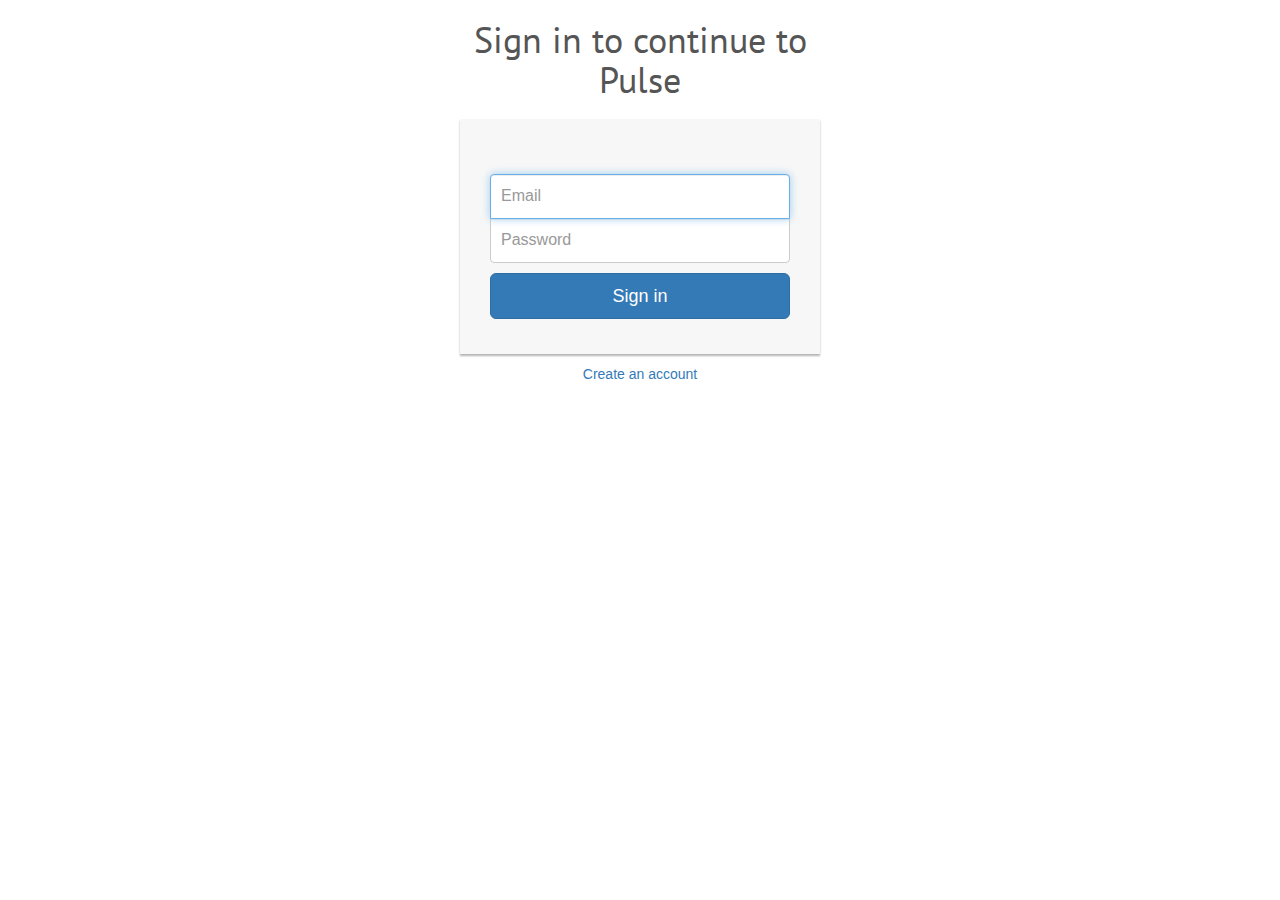
<file: login.html>
<!DOCTYPE html>
<html>
    
    <link rel="stylesheet" href="https://maxcdn.bootstrapcdn.com/bootstrap/3.3.4/css/bootstrap.min.css">
    <link href='http://fonts.googleapis.com/css?family=PT+Sans' rel='stylesheet' type='text/css'>
    <link rel = "stylesheet" type = "text/css" href="styles.css">
    
<body>

<div class="container">
    <div class="row">
        <div class="col-sm-6 col-md-4 col-md-offset-4">
            <h1 class="text-center login-title">Sign in to continue to Pulse</h1>
            <div class="account-wall">
                <form class="form-signin">
                <input type="text" class="form-control" placeholder="Email" required autofocus>
                <input type="password" class="form-control" placeholder="Password" required>
                <button class="btn btn-lg btn-primary btn-block" type="submit">
                    Sign in</button>
                
                </form>
            </div>
            <a href="#" class="text-center new-account">Create an account </a>
        </div>
    </div>
</div>
    </body>
</html>
</file>
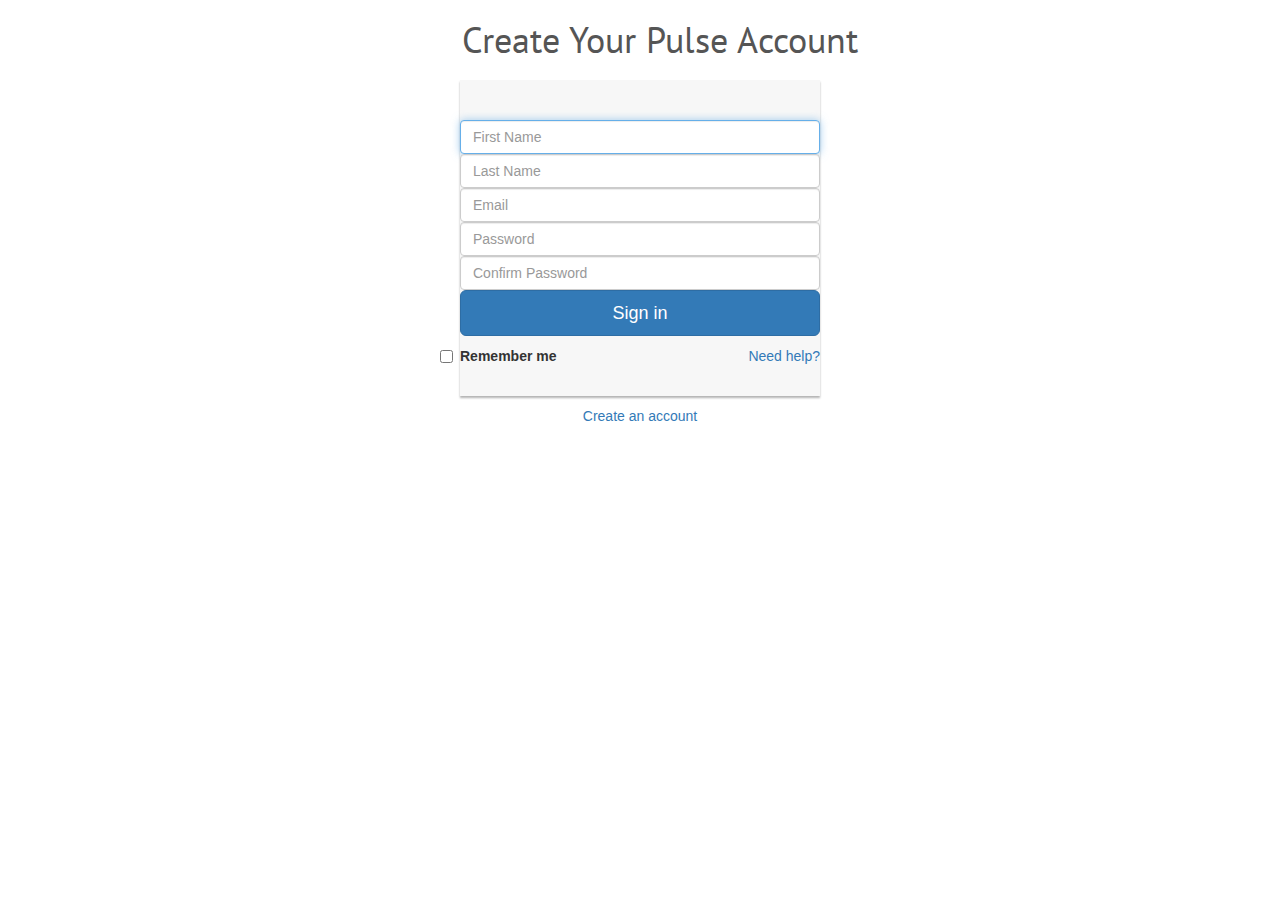
<file: register.html>
<!DOCTYPE html>
<html>
    
    <link rel="stylesheet" href="https://maxcdn.bootstrapcdn.com/bootstrap/3.3.4/css/bootstrap.min.css">
    <link href='http://fonts.googleapis.com/css?family=PT+Sans' rel='stylesheet' type='text/css'>
    <link rel = "stylesheet" type = "text/css" href="styles.css">
    
<body>

<div class="container">
    <div class="row">
        <div class="col-sm-6 col-md-4 col-md-offset-4">
            <h1 class="text-center login-title" style="width: 400px;">Create Your Pulse Account</h1>
            <div class="account-wall">
                <form class="form-register">
                    
            
                <input type="text" class="form-control" placeholder="First Name" required autofocus>
                <input type="text" class="form-control" placeholder="Last Name" required autofocus>            
                <input type="text" class="form-control" placeholder="Email" required autofocus>
                <input type="password" class="form-control" placeholder="Password" required>
                <input type="password" class="form-control" placeholder="Confirm Password" required>
                <button class="btn btn-lg btn-primary btn-block" type="submit">
                    Sign in</button>
                <label class="checkbox pull-left">
                    <input type="checkbox" value="remember-me">
                    Remember me
                </label>
                <a href="#" class="pull-right need-help">Need help? </a><span class="clearfix"></span>
                </form>
            </div>
            <a href="#" class="text-center new-account">Create an account </a>
        </div>
    </div>
</div>
    </body>
</html>
</file>
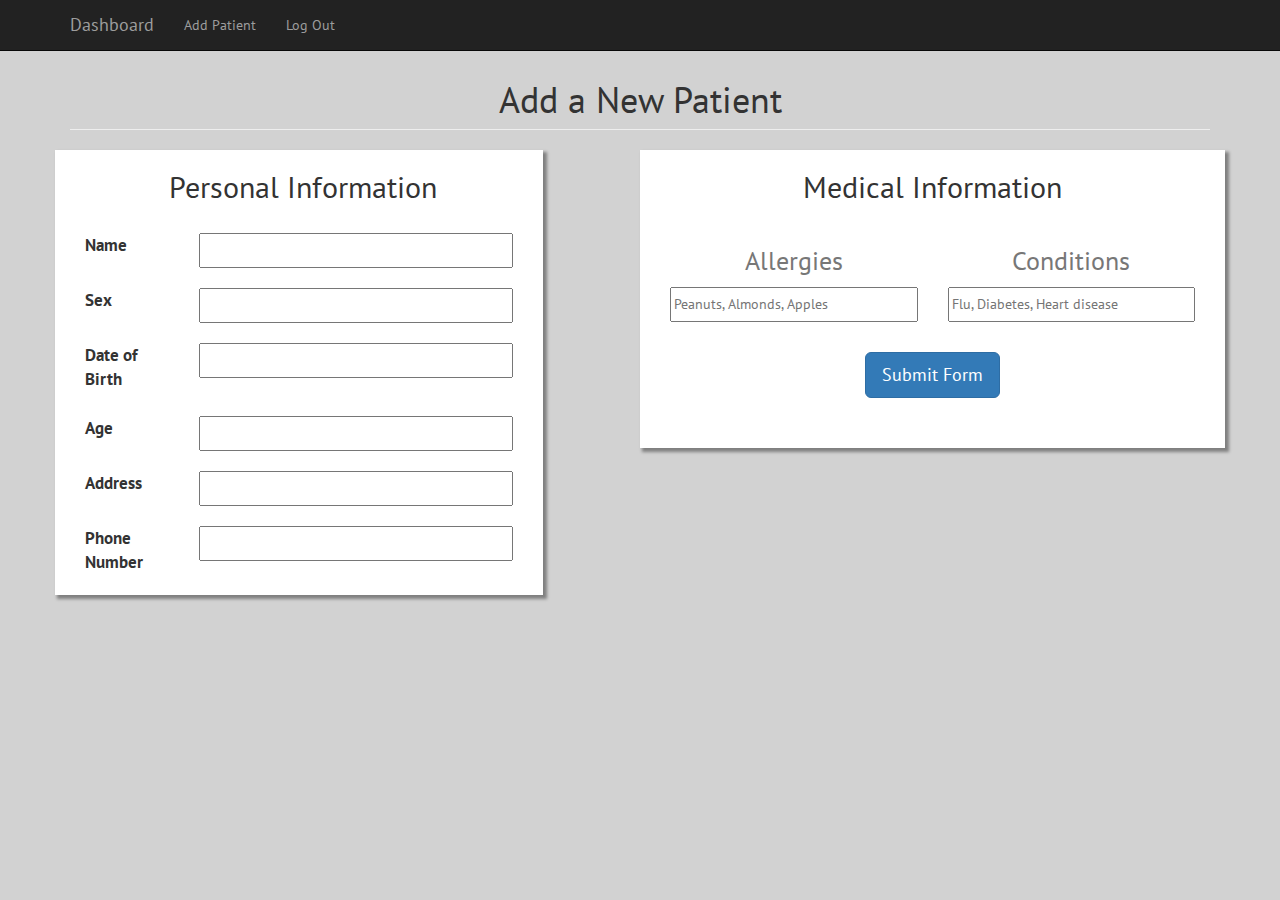
<file: templates/add_patient.html>
<!DOCTYPE html>
<html lang="en">

    <head>

        <meta charset="utf-8">
        <meta http-equiv="X-UA-Compatible" content="IE=edge">
        <meta name="viewport" content="width=device-width, initial-scale=1">
        <meta name="description" content="">
        <title>Add a Patient</title>
        <meta name="author" content="">

        <link rel = "stylesheet" type = "text/css" href="/static/css/col-portfolio.css">
        <link rel = "stylesheet" type = "text/css" href="/static/css/styles.css">

        <link rel="stylesheet" href="https://maxcdn.bootstrapcdn.com/bootstrap/3.3.4/css/bootstrap.min.css">
        
        <script src="https://ajax.googleapis.com/ajax/libs/jquery/1.11.3/jquery.min.js"></script>
        <link href='http://fonts.googleapis.com/css?family=PT+Sans' rel='stylesheet' type='text/css'>
    </head>

    <body style="background-color: #d2d2d2">
        <!-- Navigation -->
        <nav class="navbar navbar-inverse navbar-fixed-top" role="navigation">
            <div class="container">
                <!-- Brand and toggle get grouped for better mobile display -->
                <div class="navbar-header">
                    <button type="button" class="navbar-toggle" data-toggle="collapse" data-target="#bs-example-navbar-collapse-1">
                        <span class="sr-only">Toggle navigation</span>
                        <span class="icon-bar"></span>
                        <span class="icon-bar"></span>
                        <span class="icon-bar"></span>
                    </button>
                    <a class="navbar-brand" href="/dashboard">Dashboard</a>
                </div>
                <!-- Collect the nav links, forms, and other content for toggling -->
                <div class="collapse navbar-collapse" id="bs-example-navbar-collapse-1">
                    <ul class="nav navbar-nav">
                        <li>
                            <a href="/add_patient">Add Patient</a>
                        </li>
                        <li>
                            <a href="/logout">Log Out</a>
                        </li>
                    </ul>
                </div>
                <!-- /.navbar-collapse -->
            </div>
            <!-- /.container -->
        </nav>

        <br>
        <!-- Page Content -->
        <div class="container">

            <!-- Page Heading -->
            <div class="row">
                <div class="col-lg-12 text-center">
                    <br>
                    <h1 class="page-header">Add a New Patient</h1>
                </div>
            </div>

            <div class="row">
                <form action="/add_patient" method="post">
                    <div style="background-color:white; box-shadow: 3px 3px 3px 1px gray; padding-right:30px; padding-left:30px" class="col-md-5">
                        <h2 style="text-align: center; margin-left:2%;">Personal Information</h2>
                        <br>
                        <div class="form-group form-inline">
                            <div class="row">
                                <div class="col-md-3">
                                    <label class="lab_val">Name</label>
                                </div>

                                <div class="col-md-9">
                                    <input class="tall_input" name="name"></input>
                                </div>
                            </div>
                        
                        <br>
                    
                            <div class="row">
                                <div class="col-md-3">
                                    <label class="lab_val">Sex</label>
                                </div>
                            
                                <div class="col-md-9">
                                    <input class="tall_input" name="gender"></input>
                                </div> 
                            </div>
                    
                        <br>

                            <div class="row">
                                <div class="col-md-3">
                                    <label class="lab_val">Date of Birth</label>
                                </div>
                            
                                <div class="col-md-9">
                                    <input class="tall_input" name="dob"></input>
                                </div>
                            </div>
                        
                        <br>
                
                            <div class="row">
                                <div class="col-md-3">
                                    <label class="lab_val">Age</label>
                                </div>
                                
                                <div class="col-md-9">
                                    <input class="tall_input" name="age"></input>
                                </div>
                            </div>
            
                        <br>    
            
                            <div class="row">
                                <div class="col-md-3">
                                    <label class="lab_val">Address</label>
                                </div>
                                
                                <div class="col-md-9">
                                    <input class="tall_input" name="address"></input>
                                </div>
                            </div>
        
                        <br>
        
                            <div class="row">
                                <div class="col-md-3">
                                    <label class="lab_val">Phone Number</label>
                                </div>
                                            
                                <div class="col-md-9">
                                    <input class="tall_input" name="phone"></input>
                                </div>
                            </div>
                        </div>
                    </div>

                    <div class="col-md-1"></div>

                    <div style="background-color:white; box-shadow: 3px 3px 3px 1px gray; padding-bottom: 50px" class="col-md-6">
                        <h2 style="text-align: center">Medical Information</h2>
                        
                            <div class="col-md-6">
                                <h1 style="text-align: center; font-size: 40px"><small>Allergies</small></h1>
                                <input class="tall_input" name="allergen" placeholder="Peanuts, Almonds, Apples"></input>        
                            </div>
                                
                            <div class="col-md-6">
                                <h1 style="text-align: center; font-size: 40px"><small>Conditions</small></h1>
                                <input class="tall_input" name="medication" placeholder="Flu, Diabetes, Heart disease"></input>
                            </div>
                                                
                            <div class="text-center">
                                <br>
                                <button style="margin-top: 30px" class="btn btn-lg btn-primary btn-lg" type="submit">Submit Form</button>
                            </div>
                    </div>
                    
                </form>
            </div>
        </div>
    </body>
</html>
</file>
<file: styles.css>
#title {
    font-family: "Quicksand", sans-serif;
    text-align: center;
    font-size: 400%;
    margin-top: 3%;
}

body {
    margin:0; padding:0;
}

html, body, #bg {
    height:100%;
    width:100%;
}
#bg {
    background-size: cover;
    position:fixed; 
    left:0;
    right:0;
    bottom:0;
    top:0;
    z-index:-1;
    opacity: .55;
    -webkit-filter: blur(2px);

}

.center {
    margin: 0 auto;
    width: 80%;
}

#login_button {
    padding-top: 20px;
    padding-bottom: 20px;
    padding-right: 80px;
    padding-left: 80px;
    background-color: chartreuse;
    border-radius: 5px;
    border: none;
    margin-right: 5%;
    font-family: "PT Sans", sans-serif;
    font-size: 30px;
    text-decoration: none;
    
}
#signup_button {
    padding-top: 20px;
    padding-bottom: 20px;
    padding-right: 80px;
    padding-left: 80px;
    background-color:darkorange;
    border-radius: 5px;
    font-family: "PT Sans", sans-serif;
    font-size: 30px;
    border: none;
    text-decoration: none;
}

.form-signin
{
    max-width: 330px;
    padding: 15px;
    margin: 0 auto;
}
.form-signin .form-signin-heading, .form-signin .checkbox
{
    margin-bottom: 10px;
}
.form-signin .checkbox
{
    font-weight: normal;
}
.form-signin .form-control
{
    position: relative;
    font-size: 16px;
    height: auto;
    padding: 10px;
    -webkit-box-sizing: border-box;
    -moz-box-sizing: border-box;
    box-sizing: border-box;
}
.form-signin .form-control:focus
{
    z-index: 2;
}
.form-signin input[type="text"]
{
    margin-bottom: -1px;
    border-bottom-left-radius: 0;
    border-bottom-right-radius: 0;
}
.form-signin input[type="password"]
{
    margin-bottom: 10px;
    border-top-left-radius: 0;
    border-top-right-radius: 0;
}
.account-wall
{
    margin-top: 20px;
    padding: 40px 0px 20px 0px;
    background-color: #f7f7f7;
    -moz-box-shadow: 0px 2px 2px rgba(0, 0, 0, 0.3);
    -webkit-box-shadow: 0px 2px 2px rgba(0, 0, 0, 0.3);
    box-shadow: 0px 2px 2px rgba(0, 0, 0, 0.3);
}
.login-title
{
    color: #555;
    font-size: 36px;
    display: block;
    font-family: "PT Sans", sans-serif;
}
.profile-img
{
    width: 96px;
    height: 96px;
    margin: 0 auto 10px;
    display: block;
    -moz-border-radius: 50%;
    -webkit-border-radius: 50%;
    border-radius: 50%;
}
.need-help
{
    margin-top: 10px;
}
.new-account
{
    display: block;
    margin-top: 10px;
}
</file>
<file: static/css/col-portfolio.css>
body {
    padding-top: 70px; /* Required padding for .navbar-fixed-top. Remove if using .navbar-static-top. Change if height of navigation changes. */
}

footer {
    margin: 50px 0;
}

#prescription_button {
    background-color: cornflowerblue;
    color: white;
    border: none;
    border-radius: 5px;
    padding-top: 10px;
    padding-bottom: 10px;
    padding-left: 30px;
    padding-right: 30px;
    font-family: "PT Sans", sans-serif;
    font-size: 20px;
}
</file>
<file: static/css/styles.css>
body {
    margin:0; padding:0;
}

html, body, #bg {
    height:100%;
    width:100%;
}
#bg {
    background-size: cover;
    position:fixed; 
    left:0;
    right:0;
    bottom:0;
    top:0;
    z-index:-1;
    opacity: .3;
}

.center {
    margin: 0 auto;
    width: 80%;
}

#login_button {
    padding-top: 20px;
    padding-bottom: 20px;
    padding-right: 80px;
    padding-left: 80px;

    background: #b4e391; /* Old browsers */
    background: -moz-linear-gradient(top,  #b4e391 0%, #61c419 50%, #b4e391 100%); /* FF3.6+ */
    background: -webkit-gradient(linear, left top, left bottom, color-stop(0%,#b4e391), color-stop(50%,#61c419), color-stop(100%,#b4e391)); /* Chrome,Safari4+ */
    background: -webkit-linear-gradient(top,  #b4e391 0%,#61c419 50%,#b4e391 100%); /* Chrome10+,Safari5.1+ */
    background: -o-linear-gradient(top,  #b4e391 0%,#61c419 50%,#b4e391 100%); /* Opera 11.10+ */
    background: -ms-linear-gradient(top,  #b4e391 0%,#61c419 50%,#b4e391 100%); /* IE10+ */
    background: linear-gradient(to bottom,  #b4e391 0%,#61c419 50%,#b4e391 100%); /* W3C */
    filter: progid:DXImageTransform.Microsoft.gradient( startColorstr='#b4e391', endColorstr='#b4e391',GradientType=0 ); /* IE6-9 */

    border-radius: 5px;
    border: none;
    margin-right: 5%;
    font-family: "PT Sans", sans-serif;
    font-size: 30px;
    text-decoration: none;
    
}
#signup_button {
    padding-top: 20px;
    padding-bottom: 20px;
    padding-right: 80px;
    padding-left: 80px;
    
    background: #d0e4f7; /* Old browsers */
    background: -moz-linear-gradient(top,  #d0e4f7 0%, #73b1e7 24%, #0a77d5 50%, #539fe1 79%, #87bcea 100%); /* FF3.6+ */
    background: -webkit-gradient(linear, left top, left bottom, color-stop(0%,#d0e4f7), color-stop(24%,#73b1e7), color-stop(50%,#0a77d5), color-stop(79%,#539fe1), color-stop(100%,#87bcea)); /* Chrome,Safari4+ */
    background: -webkit-linear-gradient(top,  #d0e4f7 0%,#73b1e7 24%,#0a77d5 50%,#539fe1 79%,#87bcea 100%); /* Chrome10+,Safari5.1+ */
    background: -o-linear-gradient(top,  #d0e4f7 0%,#73b1e7 24%,#0a77d5 50%,#539fe1 79%,#87bcea 100%); /* Opera 11.10+ */
    background: -ms-linear-gradient(top,  #d0e4f7 0%,#73b1e7 24%,#0a77d5 50%,#539fe1 79%,#87bcea 100%); /* IE10+ */
    background: linear-gradient(to bottom,  #d0e4f7 0%,#73b1e7 24%,#0a77d5 50%,#539fe1 79%,#87bcea 100%); /* W3C */
    filter: progid:DXImageTransform.Microsoft.gradient( startColorstr='#d0e4f7', endColorstr='#87bcea',GradientType=0 ); /* IE6-9 */

    border-radius: 5px;
    font-family: "PT Sans", sans-serif;
    font-size: 30px;
    border: none;
    text-decoration: none;
}

.form-signin
{
    max-width: 330px;
    padding: 15px;
    margin: 0 auto;
}
.form-signin .form-signin-heading, .form-signin .checkbox
{
    margin-bottom: 10px;
}
.form-signin .checkbox
{
    font-weight: normal;
}
.form-signin .form-control
{
    position: relative;
    font-size: 16px;
    height: auto;
    padding: 10px;
    -webkit-box-sizing: border-box;
    -moz-box-sizing: border-box;
    box-sizing: border-box;
}
.form-signin .form-control:focus
{
    z-index: 2;
}
.form-signin input[type="text"]
{
    margin-bottom: -1px;
    border-bottom-left-radius: 0;
    border-bottom-right-radius: 0;
}
.form-signin input[type="password"]
{
    border-top-left-radius: 0;
    border-top-right-radius: 0;
}
.account-wall
{
    margin-top: 20px;
    padding: 20px 0px 0px 0px;
    background-color: #f7f7f7;
}
.login-title
{
    color: #555;
    font-size: 36px;
    display: block;
    font-family: "PT Sans", sans-serif;
}
.profile-img
{
    width: 96px;
    height: 96px;
    margin: 0 auto 10px;
    display: block;
    -moz-border-radius: 50%;
    -webkit-border-radius: 50%;
    border-radius: 50%;
}
.need-help
{
    margin-top: 10px;
}
.new-account
{
    display: block;
    margin-top: 10px;
}

button {
    color: black;
}

.login-section, .account-wall {
    background-color: #ecf0f1;
}

.login-section {
    border: 2px solid;
    border-radius: 5px;
}

.container-fluid .title {
    font-family: "Quicksand", sans-serif;
    text-align: center;
}

.home {
    padding-bottom: 100px;
    background-color: #ecf0f1;
    border-radius: 10px;
    border: 2px solid;
}

.lab_val {
    font-size: 17px;
}

body {
    margin-top: 30px;
}

input {
    margin-bottom: 10px;
    width: 100%;
}

.tall_input {
    height: 35px;
}

.listed-patient {
    text-align: center;
}

.page-header {
    text-align: center;
}

#faded_line{ 
    display:block;
    border:none;
    color:white;
    height:1px;
    background:black;
    background: -webkit-gradient(radial, 50% 50%, 0, 50% 50%, 350, from(#000000), to(#FFFFFF));
}

body, h1, h2, h3, h4, div, h5, h6, label, p, .container {
    font-family: 'PT Sans', sans-serif;
}

.navbar {
    color: red;
}
</file>
